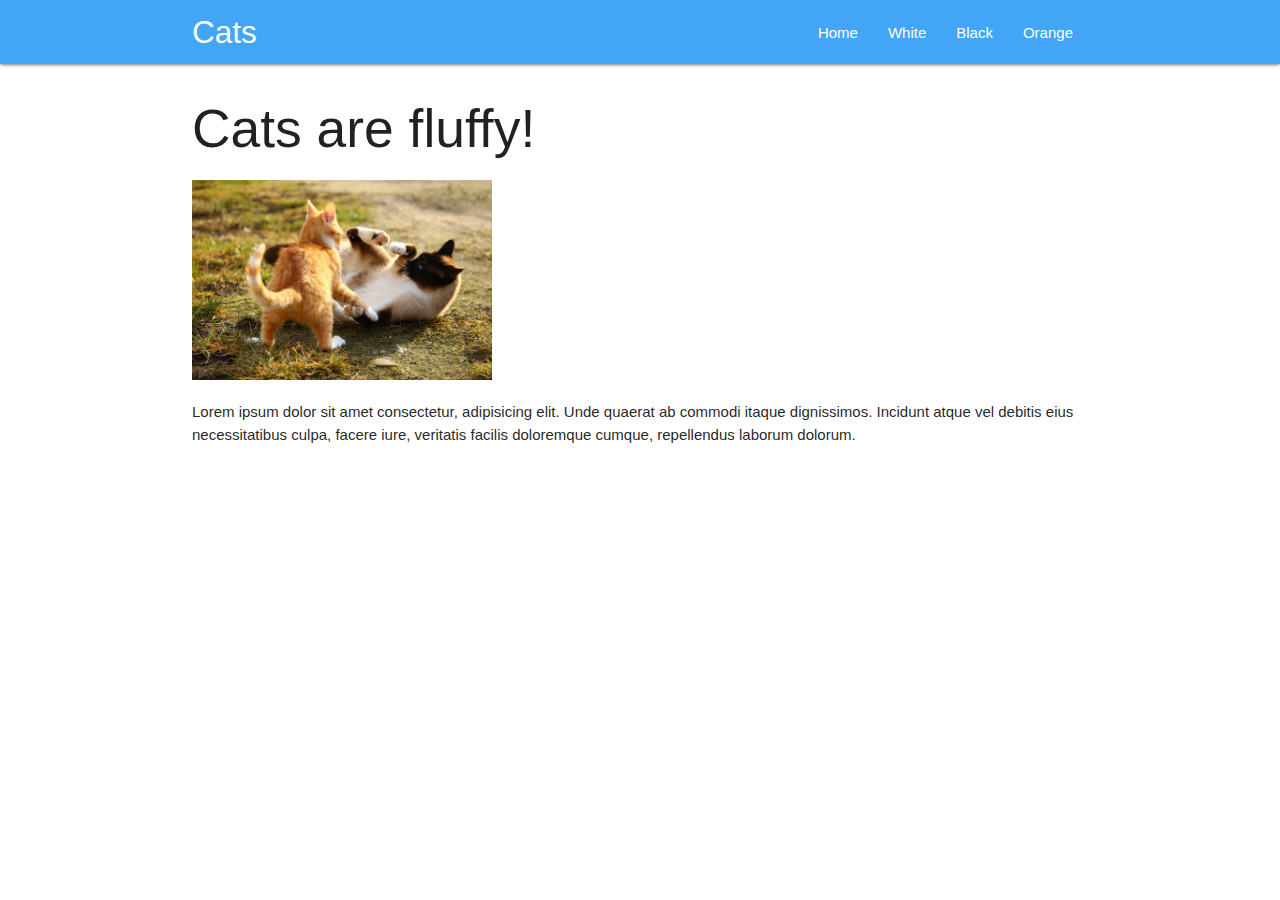
<file: index.html>
<!DOCTYPE html>
<html lang="en">
  <head>
    <meta charset="UTF-8" />
    <title>Fluffy Cats</title>
    <meta name="description" content="My first PWA" />
    <meta name="viewport" content="width=device-width, initial-scale=1" />
    <link rel="stylesheet" href="css/materialize.min.css" />
    <link rel="stylesheet" href="css/styles.css" />
    <link rel="manifest" href="/manifest.json" />
    <link rel="shortcut icon" href="/favicon.ico" type="image/x-icon">
<link rel="icon" href="/favicon.ico" type="image/x-icon">
    <meta name="theme-color" content="#2196F3" />
  </head>
  <body>
    <!-- Navigasi -->
    <nav class="blue lighten-1" role="navigation">
      <div class="nav-wrapper container">
        <a href="#home" class="brand-logo" id="logo-container">Cats</a>
        <a href="#" class="sidenav-trigger" data-target="nav-mobile">☰</a>

        <ul class="topnav right hide-on-med-and-down"></ul>
        <ul class="sidenav" id="nav-mobile"></ul>
      </div>
    </nav>
    <!-- Akhir Navigasi -->
    <div class="container" id="body-content"></div>
    <script src="js/materialize.min.js"></script>
    <script src="js/nav.js"></script>
    <script>
      // REGISTER SERVICE WORKER
      if ('serviceWorker' in navigator) {
        window.addEventListener('load', function() {
          navigator.serviceWorker
            .register('/service-worker.js')
            .then(function() {
              console.log('Pendaftaran ServiceWorker berhasil');
            })
            .catch(function() {
              console.log('Pendaftaran ServiceWorker gagal');
            });
        });
      } else {
        console.log('ServiceWorker belum didukung browser ini.');
      }
    </script>
  </body>
</html>
</file>
<file: css/styles.css>
img {
    max-width: 300px;
    object-fit: cover;
    object-position: center;
}
</file>
